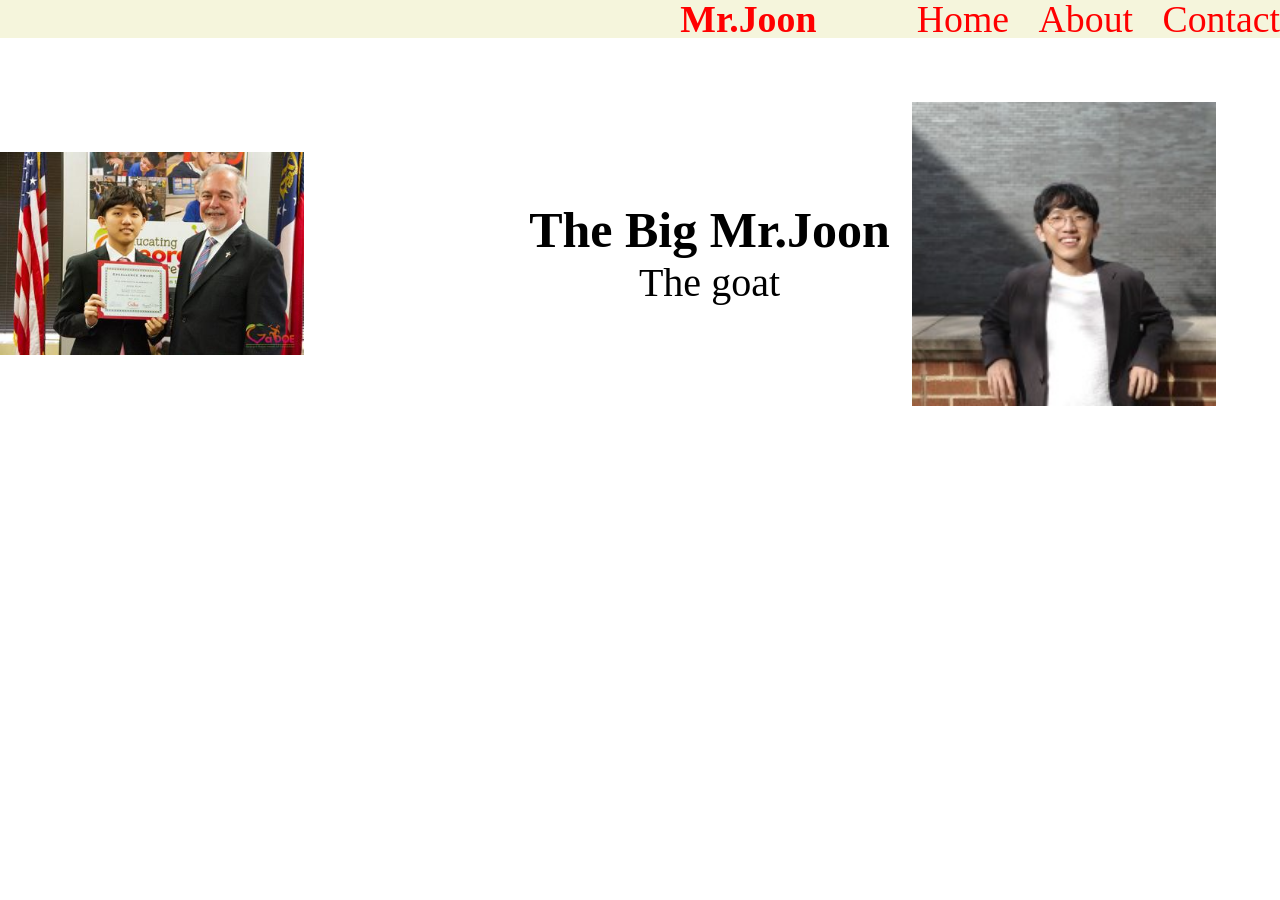
<file: index.html>
<!DOCTYPE html>
<html lang="en">

<head>
    <meta charset="UTF-8">
    <meta name="viewport" content="width=device-width, initial-scale=1.0">
    <title>Document</title>
    <link rel="stylesheet" href="styles.css">
</head>

<body>
    <div class="container">
        <div class="menu">
            <h1 class=menu-title>Mr.Joon</h1>
            <nav class="menu-links">
                <a href="index.html">Home </a>
                <a href="about.html">About </a>
                <a href="">Contact</a>
            </nav>
        </div>
        <div class="content">
            <img src="image3.png">
            <img src="image.png">
            <div class="intro-text">
                <h1>The Big Mr.Joon</h1>
                <p>The goat</p>

            </div>



        </div>
</body>

</html>
</file>
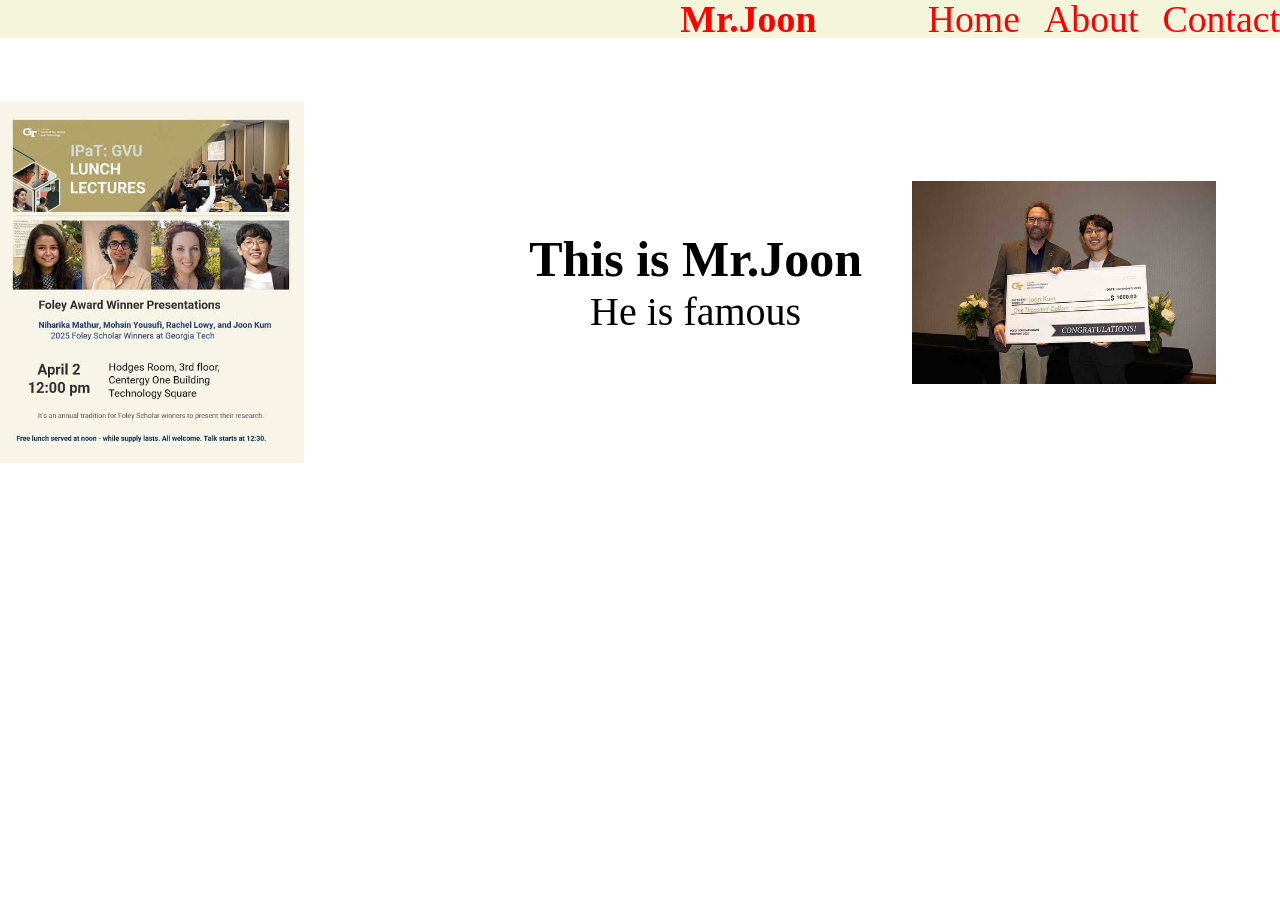
<file: about.html>
<!DOCTYPE html>
<html lang="en">

<head>
    <meta charset="UTF-8">
    <meta name="viewport" content="width=device-width, initial-scale=1.0">
    <title>Document</title>
    <link rel="stylesheet" href="styles.css">
</head>

<body>
    <div class="container">
        <div class="menu">
            <h1 class=menu-title>Mr.Joon</h1>
            <nav class="menu-links">
                <a href="index.html">Home</a>
                <a href="about.html">About</a>
                <a href="">Contact</a>
            </nav>
        </div>
        <div class="content">
            <img src="image5.png">
            <img src="image4.png">
            <div class="intro-text">
                <h1>This is Mr.Joon</h1>
                <p>He is famous</p>

            </div>



        </div>
</body>

</html>
</file>
<file: styles.css>
* {

    margin: 0;
    padding: 0;
}

p {
    text-align: center;
}

h1 {
    font-size: 50px;

    text-align: center;


}

.image2.png {
    width: 100%;
    height: 150%;
}

.content img {
    width: 25%;
    height: auto;

}

img {
    text-align: center;
}

.intro-text {

    position: absolute;
    left: 50%;
    font-size: 40px;
    left: 14cm;
}

@keyframes content-enter {
    from {
        opacity: 0;
        transform: translateX(200px);

    }

    to {
        opacity: 1;
        transform: translateX(0);
    }
}



.content {
    display: flex;
    flex-direction: row;
    align-items: center;

    margin-top: 64px;
    justify-content: space-between;
    padding-right: 64px;
    animation: content-enter 1200ms ease-out;

}

.menu {

    display: flex;
    flex-direction: row;
    justify-content: flex-end;
    background-color: #F5F5DC;
    align-items: center;
    width: 100%;
    height: 1cm;
}

.menu-title {
    position: absolute;
    left: 16.2cm;
    transform: translate(50%);
    color: red;
    font-size: 1cm;

}

.menu-links a {
    color: red;
    transition: color 0.5s ease;
    text-decoration: none;
    font-size: 1cm;
    margin-left: 20px;
}

.menu-links a:hover {
    color: #ffa2a2
}

.menu-links a:active {
    color: indigo
}
</file>
